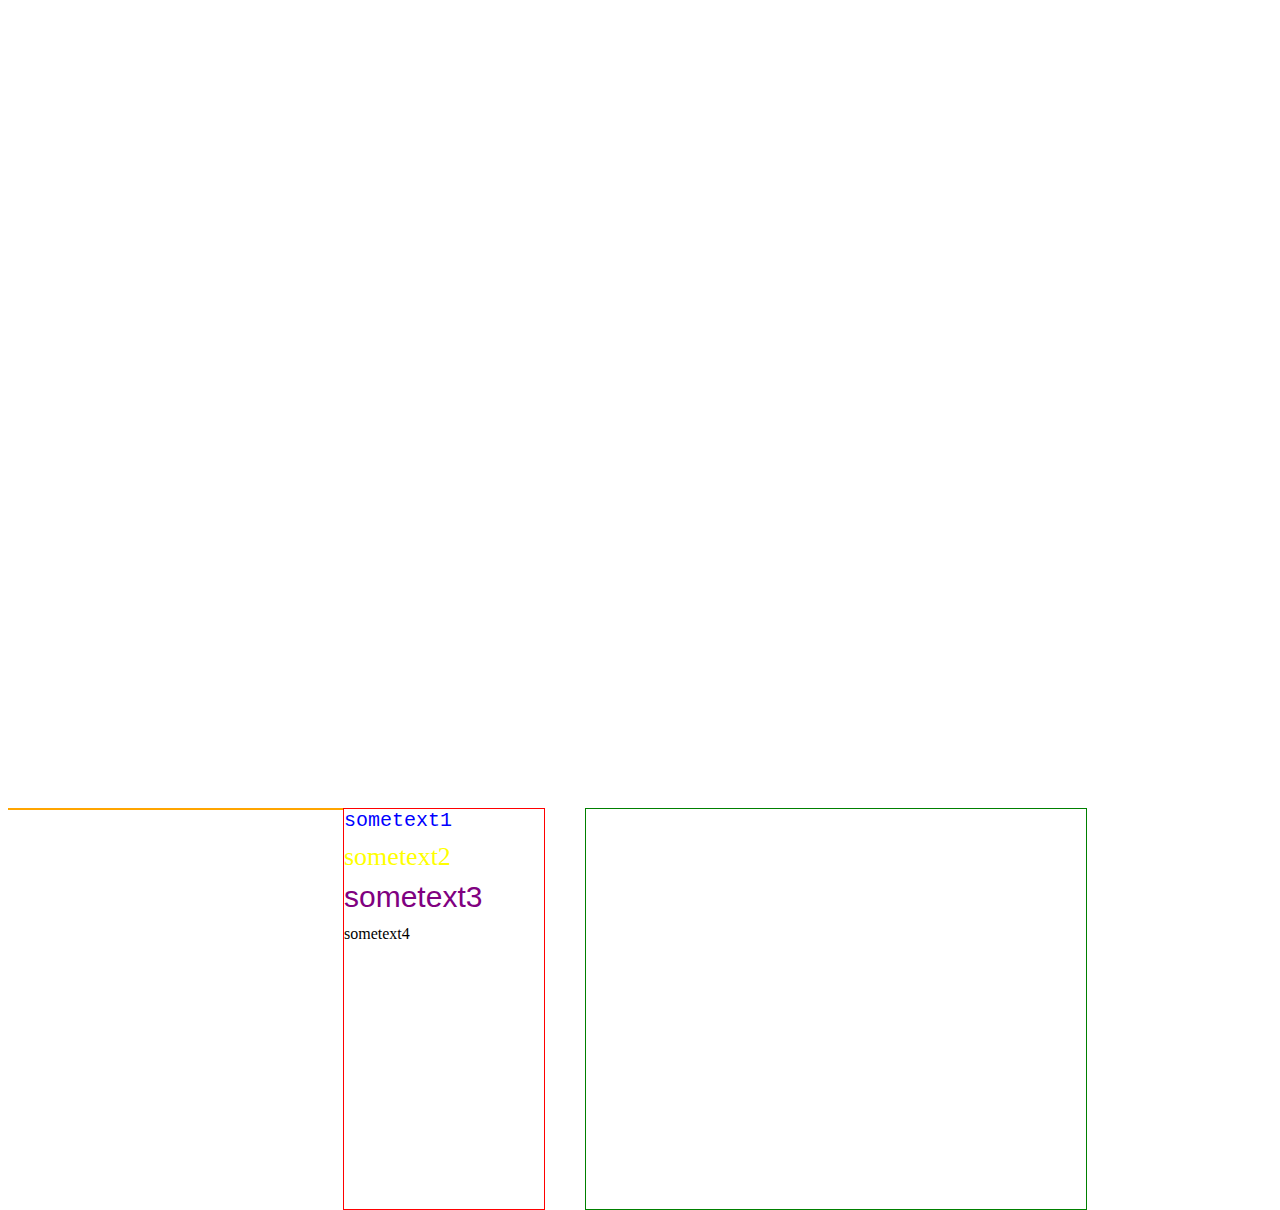
<file: dnd/index.html>
<!DOCTYPE html>
<html lang="en">

<head>
  <meta charset="UTF-8">
  <meta name="viewport" content="width=device-width, initial-scale=1.0">
  <meta http-equiv="X-UA-Compatible" content="ie=edge">
  <title>drag-clone</title>
  <style>
    .sendbox {
      width: 200px;
      height: 400px;
      border: 1px solid red;
      float: left;
    }

    .receivebox {
      width: 500px;
      height: 400px;
      border: 1px solid green;
      float: left;
      margin-left: 40px;
    }

    .text1 {
      width: 150px;
      height: 33px;
      color: blue;
      font-size: 20px;
      font-family: monospace;
    }

    .text2 {
      width: 160px;
      height: 38px;
      color: yellow;
      font-size: 26px;
      font-family: 'Microsoft Yahei';
    }

    .text3 {
      width: 170px;
      height: 45px;
      color: purple;
      font-size: 30px;
      font-family: Arial;
    }
  </style>
</head>

<body>
  <div style="width: 100%;height: 800px;"></div>
  <div style="width: 333px;height:100%;float: left;border: 1px solid orange"></div>
  <div id="from" class="sendbox">
    <div class="draggable text1">sometext1</div>
    <div class="draggable text2">sometext2</div>
    <div class="draggable text3">sometext3</div>
    <div class="text4">sometext4</div>
  </div>
  <div id="to" class="receivebox"></div>
  
</body>
<script>
  var draggy = false;
  var dnddy = false;
  var styleObj = {};
  var EventListen = {
    addEvent: function (node, eventName, handler) {
        if (node.addEventListener) {
            node.addEventListener(eventName, handler);
        } else if (node.attachEvent) {
            node.attachEvent("on" + eventName, handler);
        } else {
            node["on" + eventName] = handler;
        }
    },
    removeEvent: function (node, eventName, handler) {
        if (node.removeEventListener) {
            node.removeEventListener(eventName, handler);
        } else if (node.detachEvent) {
            node.detachEvent("on" + eventName, handler);
        } else {
            node["on" + eventName] = null;
        }
    }
};
// 阻止事件冒泡
  function stopBubble(event) {
    var e = event || window.event;
    if (e && e.stopPropagation) {
      e.stopPropagation()
    } else if (window.event) {
      window.event.cancelBubble = true;
    }
  }
// 阻止默认行为
  function stopDefault(event) {
    var e = event || window.event;
    if (e && e.preventDefault) {
      e.preventDefault();
    } else {
      window.event.returnValue = false;
    }
    // return false;
  }
  // 获取元素css属性的方法
  function getCSS(elem, styl) {
    return window.getComputedStyle(elem, null)[styl] || elem.currentStyle[styl];
  }

  function createDom(styleObj) {
    var dom = document.createElement("div");
    dom.style.position = "absolute";
    dom.style.height = styleObj.height;
    dom.style.width = styleObj.width;
    dom.style.color = styleObj.color;
    dom.style.fontSize = styleObj.fontSize;
    dom.style.fontFamily = styleObj.fontFamily;
    dom.style.border = styleObj.border;
    dom.innerText = styleObj.innerText;
    dom.setAttribute("class", "dndne active");
    return dom;
  }
  // 鼠标按下获取取到的dom信息
  EventListen.addEvent(document,'mousedown', function (event) {
    var e = event || window.event; 
    var target = e.target || e.srcElement;
    // 只兼容 ie10+ 火狐 和 谷歌
    var classListStr = target.getAttribute("class");
    if (classListStr.indexOf('draggable') !== -1) {
      stopDefault(e);
      draggy = true;
      // 取到我们想要的css属性并放到一个对象中
      styleObj.height = getCSS(target, 'height');
      styleObj.width = getCSS(target, 'width');
      styleObj.color = getCSS(target, 'color');
      styleObj.fontSize = getCSS(target, 'fontSize');
      styleObj.fontFamily = getCSS(target, 'fontFamily');
      styleObj.innerText = target.innerText;
      styleObj.x = e.offsetX;
      styleObj.y = e.offsetY;
      var dom = createDom(styleObj);
      dom.style.left = e.pageX - parseInt(styleObj.x) + "px";
      dom.style.top = e.pageY - parseInt(styleObj.y) + "px";
      document.body.appendChild(dom);
    }
    if(classListStr.indexOf('dndne') !== -1){
      // console.log("dndne");
      styleObj.x = e.offsetX;
      styleObj.y = e.offsetY;
      target.setAttribute("class","dndne dndneThis");
      dnddy = true;
    }
  });
  EventListen.addEvent(document,"mousemove", function (event) {
    var e = event || window.event;
    stopDefault(e);
    var activeDnd = document.querySelectorAll(".active")[0];
    var dndneThis = document.querySelectorAll(".dndneThis")[0];
    if (draggy === true) {
      activeDnd.style.left = e.pageX - parseInt(styleObj.x) + "px";
      activeDnd.style.top = e.pageY - parseInt(styleObj.y) + "px";
    }
    if(dnddy === true){
      dndneThis.style.left = e.pageX - parseInt(styleObj.x) + "px";
      dndneThis.style.top = e.pageY - parseInt(styleObj.y) + "px";
    }
  });
  EventListen.addEvent(document,'mouseup', function (event) {
    var e = event || window.event;
    var target = e.target || e.srcElement;
    var classListStr = target.getAttribute("class");
    if (classListStr.indexOf('dndne active') !== -1) {
      draggy = false;
      target.setAttribute("class","dndne");
    }
    if (classListStr.indexOf('dndne dndneThis') !== -1) {
      dnddy = false;
      target.setAttribute("class","dndne");
    }
  });
  EventListen.addEvent(document,'dblclick', function(event){
    var e = event || window.event;
    var target = e.target || e.srcElement;
    var classListStr = target.getAttribute("class");
    if (classListStr.indexOf('dndne') !== -1) {
      target.setAttribute("contenteditable",true);
    }
  });
</script>

</html>
</file>
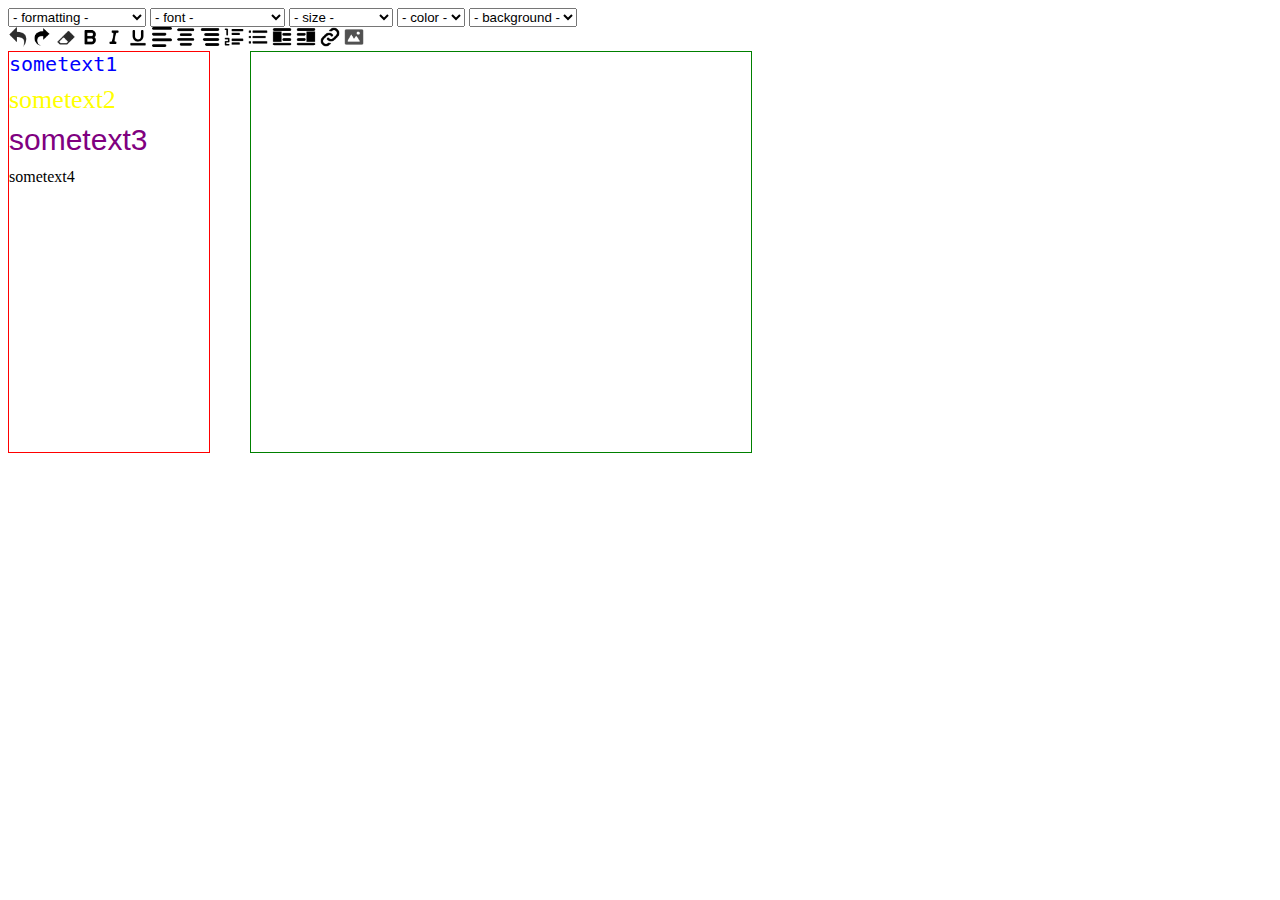
<file: editor/index.html>
<!DOCTYPE html>
<html lang="en">

<head>
  <meta charset="UTF-8">
  <meta name="viewport" content="width=device-width, initial-scale=1.0">
  <meta http-equiv="X-UA-Compatible" content="ie=edge">
  <title>editor</title>
  <style>
    .intLink{width: 20px;}
    .sendbox {
      width: 200px;
      height: 400px;
      border: 1px solid red;
      float: left;
    }
    .receivebox {
      width: 500px;
      height: 400px;
      border: 1px solid green;
      float: left;
      margin-left: 40px;
    }
    .text1 {
      width: 150px;
      height: 33px;
      color: blue;
      font-size: 20px;
      font-family: monospace;
    }
    .text2 {
      width: 160px;
      height: 38px;
      color: yellow;
      font-size: 26px;
      font-family: 'Microsoft Yahei';
    }
    .text3 {
      width: 170px;
      height: 45px;
      color: purple;
      font-size: 30px;
      font-family: Arial;
    }
  </style>
</head>

<body>
  <div id="toolBar1">
    <select onchange="myCommand('formatblock',this[this.selectedIndex].value)">
      <option selected>- formatting -</option>
      <option value="h1">Title 1 &lt;h1&gt;</option>
      <option value="h2">Title 2 &lt;h2&gt;</option>
      <option value="h3">Title 3 &lt;h3&gt;</option>
      <option value="h4">Title 4 &lt;h4&gt;</option>
      <option value="h5">Title 5 &lt;h5&gt;</option>
      <option value="h6">Subtitle &lt;h6&gt;</option>
      <option value="p">Paragraph &lt;p&gt;</option>
      <option value="pre">Preformatted &lt;pre&gt;</option>
    </select>
    <select onchange="myCommand('fontname',this[this.selectedIndex].value);this.selectedIndex=0;">
      <option class="heading" selected>- font -</option>
      <option>Arial</option>
      <option>Arial Black</option>
      <option>Courier New</option>
      <option>Times New Roman</option>
    </select>
    <select onchange="myCommand('fontsize',this[this.selectedIndex].value);this.selectedIndex=0;">
      <option class="heading" selected>- size -</option>
      <option value="1">Very small</option>
      <option value="2">A bit small</option>
      <option value="3">Normal</option>
      <option value="4">Medium-large</option>
      <option value="5">Big</option>
      <option value="6">Very big</option>
      <option value="7">Maximum</option>
    </select>
    <select onchange="myCommand('forecolor',this[this.selectedIndex].value);this.selectedIndex=0;">
      <option class="heading" selected>- color -</option>
      <option value="red">Red</option>
      <option value="blue">Blue</option>
      <option value="green">Green</option>
      <option value="black">Black</option>
    </select>
    <select onchange="myCommand('backcolor',this[this.selectedIndex].value);this.selectedIndex=0;">
      <option class="heading" selected>- background -</option>
      <option value="red">Red</option>
      <option value="green">Green</option>
      <option value="black">Black</option>
    </select>
  </div>
  <div id="toolBar2">
    <img class="intLink" title="Undo" onclick="myCommand('undo');" src="[data-uri]"
    />
    <img class="intLink" title="Redo" onclick="myCommand('redo');" src="[data-uri]"
    />
    <img class="intLink" title="Remove formatting" onclick="myCommand('removeFormat')" src="[data-uri]">
    <img class="intLink" title="Bold" onclick="myCommand('bold');" src="[data-uri]"
    />
    <img class="intLink" title="Italic" onclick="myCommand('italic');" src="[data-uri]"
    />
    <img class="intLink" title="Underline" onclick="myCommand('underline');" src="[data-uri]"
    />
    <img class="intLink" title="Left align" onclick="myCommand('justifyLeft');" src="[data-uri]"
    />
    <img class="intLink" title="Center align" onclick="myCommand('justifyCenter');" src="[data-uri]"
    />
    <img class="intLink" title="Right align" onclick="myCommand('justifyRight');" src="[data-uri]"
    />
    <img class="intLink" title="Numbered list" onclick="myCommand('insertorderedlist');" src="[data-uri]"
    />
    <img class="intLink" title="Dotted list" onclick="myCommand('insertunorderedlist');" src="[data-uri]"
    />
    <img class="intLink" title="Add indentation" onclick="myCommand('outdent');" src="[data-uri]"
    />
    <img class="intLink" title="Delete indentation" onclick="myCommand('indent');" src="[data-uri]"
    />
    <img class="intLink" title="Hyperlink" onclick="var sLnk=prompt('Write the URL here','http:\/\/');if(sLnk&&sLnk!=''&&sLnk!='http://'){myCommand('createlink',sLnk)}"
      src="[data-uri]"
    />
    <img class="intLink" title="Paste" onclick="myCommand('insertImage','[data-uri]');" src="[data-uri]"
    />
  </div>
  <div id="from" class="sendbox">
    <div class="draggable text1">sometext1</div>
    <div class="draggable text2">sometext2</div>
    <div class="draggable text3">sometext3</div>
    <div class="text4">sometext4</div>
  </div>
  <div id="to" class="receivebox"></div>
</body>
<script>
  function myCommand(cmd, val) {
    document.execCommand(cmd, false, val);
  }
  var draggy = false;
  var dnddy = false;
  var isDragging = false;
  var styleObj = {};
  var EventListen = {
    addEvent: function (node, eventName, handler) {
        if (node.addEventListener) {
            node.addEventListener(eventName, handler);
        } else if (node.attachEvent) {
            node.attachEvent("on" + eventName, handler);
        } else {
            node["on" + eventName] = handler;
        }
    },
    removeEvent: function (node, eventName, handler) {
        if (node.removeEventListener) {
            node.removeEventListener(eventName, handler);
        } else if (node.detachEvent) {
            node.detachEvent("on" + eventName, handler);
        } else {
            node["on" + eventName] = null;
        }
    }
};
// 阻止事件冒泡
  function stopBubble(event) {
    var e = event || window.event;
    if (e && e.stopPropagation) {
      e.stopPropagation()
    } else if (window.event) {
      window.event.cancelBubble = true;
    }
  }
// 阻止默认行为
  function stopDefault(event) {
    var e = event || window.event;
    if (e && e.preventDefault) {
      e.preventDefault();
    } else {
      window.event.returnValue = false;
    }
    // return false;
  }
  // 获取元素css属性的方法
  function getCSS(elem, styl) {
    return window.getComputedStyle(elem, null)[styl] || elem.currentStyle[styl];
  }

  function createDom(styleObj) {
    var dom = document.createElement("div");
    dom.style.position = "absolute";
    dom.style.height = styleObj.height;
    dom.style.width = styleObj.width;
    dom.style.color = styleObj.color;
    dom.style.fontSize = styleObj.fontSize;
    dom.style.fontFamily = styleObj.fontFamily;
    dom.innerText = styleObj.innerText;
    dom.setAttribute("class", "dndne active");
    return dom;
  }
  // 鼠标按下获取取到的dom信息
  EventListen.addEvent(document,'mousedown', function (event) {
    var e = event || window.event; 
    var target = e.target || e.srcElement;
    // 只兼容 ie10+ 火狐 和 谷歌
    isDragging = true;
    var classListStr = target.getAttribute("class");
    if (classListStr.indexOf('draggable') !== -1) {
      stopDefault(e);
      draggy = true;
      // 取到我们想要的css属性并放到一个对象中
      styleObj.height = getCSS(target, 'height');
      styleObj.width = getCSS(target, 'width');
      styleObj.color = getCSS(target, 'color');
      styleObj.fontSize = getCSS(target, 'fontSize');
      styleObj.fontFamily = getCSS(target, 'fontFamily');
      styleObj.innerText = target.innerText;
      styleObj.x = e.offsetX;
      styleObj.y = e.offsetY;
      var dom = createDom(styleObj);
      dom.style.left = e.pageX - parseInt(styleObj.x) + "px";
      dom.style.top = e.pageY - parseInt(styleObj.y) + "px";
      document.body.appendChild(dom);
    }
    if(classListStr.indexOf('dndne') !== -1){
      // console.log("dndne");
      styleObj.x = e.offsetX;
      styleObj.y = e.offsetY;
      target.setAttribute("class","dndne dndneThis");
      dnddy = true;
    }
    if(target.getAttribute("contenteditable")===true){
      isDragging = false;
    }
  });
  EventListen.addEvent(document,"mousemove", function (event) {
    var e = event || window.event;
    stopDefault(e);
    var activeDnd = document.querySelectorAll(".active")[0];
    var dndneThis = document.querySelectorAll(".dndneThis")[0];
    if (draggy === true) {
      activeDnd.style.left = e.pageX - parseInt(styleObj.x) + "px";
      activeDnd.style.top = e.pageY - parseInt(styleObj.y) + "px";
    }
    if(dnddy === true && isDragging === true){
      dndneThis.style.left = e.pageX - parseInt(styleObj.x) + "px";
      dndneThis.style.top = e.pageY - parseInt(styleObj.y) + "px";
    }
  });
  EventListen.addEvent(document,'mouseup', function (event) {
    var e = event || window.event;
    var target = e.target || e.srcElement;
    var classListStr = target.getAttribute("class");
    if (classListStr.indexOf('dndne active') !== -1) {
      draggy = false;
      target.setAttribute("class","dndne");
    }
    if (classListStr.indexOf('dndne dndneThis') !== -1) {
      dnddy = false;
      target.setAttribute("class","dndne");
    }
  });
  EventListen.addEvent(document,'dblclick', function(event){
    var e = event || window.event;
    var target = e.target || e.srcElement;
    var classListStr = target.getAttribute("class");
    if (classListStr.indexOf('dndne') !== -1) {
      isDragging = false;
      target.setAttribute("contenteditable",true);
    }
  });
</script>

</html>
</file>
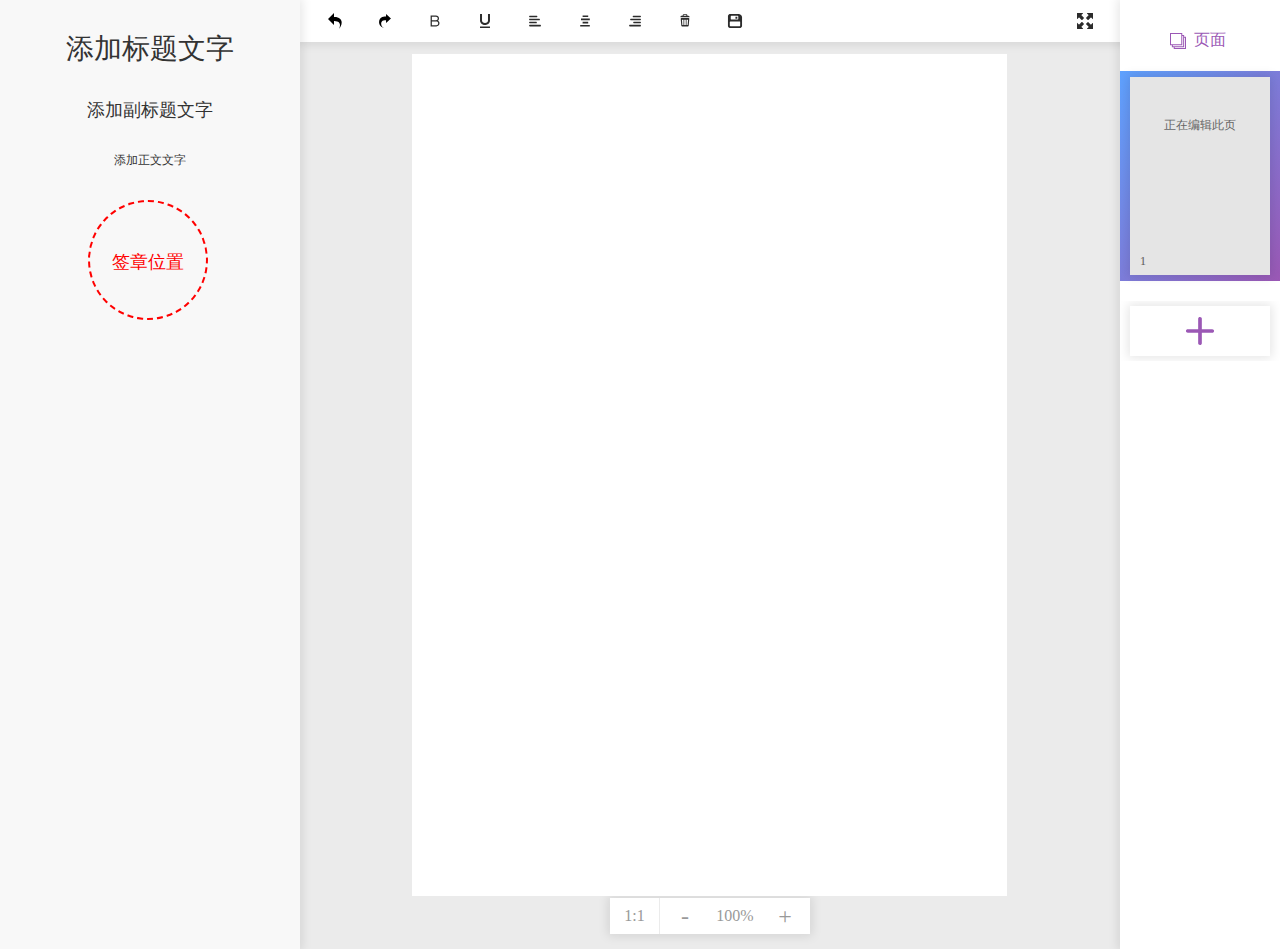
<file: dndne.html>
<!DOCTYPE html>
<html lang="en">

<head>
    <meta charset="UTF-8">
    <meta name="viewport" content="width=device-width, initial-scale=1.0">
    <meta http-equiv="X-UA-Compatible" content="ie=edge">
    <link rel="stylesheet" href="./css/dndne.css">
    <title>dndne编辑器</title>
</head>

<body>
    <div id="dndne_box" style="position: relative;height: 949px;" class="no-user-select">
        <div id="sendBox" class="sendBox">
            <div class="d-title draggable">添加标题文字</div>
            <br>
            <div class="d-subtitle draggable">添加副标题文字</div>
            <br>
            <div class="d-context draggable">添加正文文字</div>
            <br>
            <div id="signature" class="signature draggable" style="top: 200px;left: 88px;">签章位置</div>
        </div>
        <div class="rightbox">
            <div id="tools" class="tools">
                <ul class="tool-list">
                    <li id="tool_undo" class="tool-item tool-item11" title="撤销"></li>
                    <li id="tool_redo" class="tool-item tool-item10" title="重做"></li>
                    <li id="tool_bold" class="tool-item tool-item1" title="加粗"></li>
                    <li id="tool_underline" class="tool-item tool-item2" title="下划线"></li>
                    <li id="tool_alignleft" class="tool-item tool-item3" title="左对齐"></li>
                    <li id="tool_aligncenter" class="tool-item tool-item4" title="居中对齐"></li>
                    <li id="tool_alignright" class="tool-item tool-item5" title="右对齐"></li>
                    <li id="tool_delete" class="tool-item tool-item6" title="删除"></li>
                    <li id="tool_save" class="tool-item tool-item7" title="保存修改"></li>
                    <li id="tool_fullpage" class="tool-item tool-item8" title="全屏"></li>
                    <li id="tool_escfull" class="tool-item tool-item9" title="退出全屏"></li>
                </ul>
            </div>
            <div id="receiveBox" class="receiveBox">
                <div id="canvas" class="canvas"></div>
            </div>
            <div id="pages" class="pages">
                <div class="pg-title">页面</div>
                <ul id="page_list" class="page-list">
                    <li class="page-item active">
                        <div id="page1" class="min-page">
                            <div class="page-boxes"></div>
                        </div>
                        <div class="page-mask">正在编辑此页</div>
                        <div class="page-copy" title="复制此页"></div>
                        <div class="page-delete" title="删除此页"></div>
                        <div class="page-num">1</div>
                    </li>
                </ul>
                <div class="add-page-box">
                    <div id="add_page" class="add-page" title="添加新页"></div>
                </div>
            </div>
            <div id="scaleTool" class="scaleTool">
                <div class="stool" id="origin">1:1</div>
                <div class="stool fs24" id="reduce">-</div>
                <div class="stool2" id="scaleVal">100%</div>
                <div class="stool fs24" id="enlarge">+</div>
            </div>
        </div>
        <div id="pop_mask" class="pop-mask">
            <div id="delete_pop" class="delete-pop">
                <div class="pop-title">提示</div>
                <div class="pop-tip">删除页面后画布会消失哦！</div>
                <div class="pop-btns">
                    <input id="pop_cancel" class="pop-btn" type="button" value="取消">
                    <input id="pop_delete" class="pop-btn color-p" type="button" value="继续删除">
                </div>
            </div>
        </div>
        <div id="delete_tip1" class="delete-tip1">最后一页不能删除！</div>
        <div id="delete_tip2" class="delete-tip2">页面删除成功！</div>
        <div id="delete_tip3" class="delete-tip3">正在编辑的页面不能删除！</div>
        <div id="delete_tip4" class="delete-tip4">第一页不能删除！</div>
    </div>
</body>
<script src="./js/dndne.js"></script>
<script>
    var dndne = new Dndne();
    dndne.init({
        zIndex: 10000,
        interval: 10, // 自动保存时间间隔
        padding: {
            lnr: 40, // 左右留白 40px(不是硬性的，这里设置是为了设置编辑参考线)
            tnb: 50  // 上下留白 50px
        }
    });
    dndne.run();
</script>

</html>
</file>
<file: css/dndne.css>
html {
  height: 100%;
}

body {
  height: 100%;
  margin: 0;
  padding: 0;
  font-family: "microsoft yahei" !important;
}

ul,
li {
  list-style: none;
  margin: 0;
  padding: 0;
}

.draggable {
  cursor: pointer;
}

.sendBox {
  position: relative;
  z-index: 3;
  float: left;
  width: 300px;
  height: 100%;
  box-sizing: border-box;
  padding: 30px 0 100px;
  text-align: center;
  background-color: #f8f8f8;
  box-shadow: 0 0 10px 2px rgba(0, 0, 0, 0.1);
}

.receiveBox {
  position: relative;
  height: 100%;
  background-color: #ebebeb;
}

.d-title {
  display: inline-block;
  color: #333;
  font-size: 28px;
}

.d-subtitle {
  display: inline-block;
  margin-top: 30px;
  color: #333;
  font-size: 18px;
}

.d-context {
  display: inline-block;
  margin-top: 30px;
  color: #333;
  font-size: 12px;
}

.signature {
  position: absolute;
  width: 120px;
  height: 120px;
  line-height: 120px;
  text-align: center;
  font-size: 18px;
  color: red;
  border: 2px dashed red;
  border-radius: 60px;
  cursor: pointer;
  box-sizing: border-box;
}

.rightbox {
  position: relative;
  height: 100%;
  margin-left: 300px;
}

.tools {
  position: absolute;
  top: 0;
  left: 0;
  z-index: 1;
  width: 100%;
  height: 42px;
  background-color: #fff;
  transition: all .3s;
  box-shadow: 0 0 10px 2px rgba(0, 0, 0, 0.1);
}

.canvas {
  position: absolute;
  z-index: 1;
  top: 50%;
  margin-top: -421px;
  left: 50%;
  margin-left: -378px;
  width: 595px;
  height: 842px;
  background-color: #fff;
  overflow: hidden;
}

.scaleTool {
  position: absolute;
  bottom: 15px;
  left: 50%;
  margin-left: -180px;
  width: 200px;
  height: 36px;
  background-color: #fff;
  box-shadow: 0 0 10px 2px rgba(0, 0, 0, 0.1);
}

.stool {
  float: left;
  height: 36px;
  width: 50px;
  line-height: 36px;
  box-sizing: border-box;
  text-align: center;
  cursor: pointer;
  color: #999;
}

.stool:first-child {
  border-right: 1px solid #ebebeb;
}

.stool:hover {
  background-color: #ebebeb;
}

.stool2 {
  float: left;
  width: 50px;
  text-align: center;
  line-height: 36px;
  color: #999;
}

.fs24 {
  font-size: 24px;
}

.pages {
  position: absolute;
  right: 0;
  top: 0;
  z-index: 2;
  width: 160px;
  height: 100%;
  background-color: #fff;
  box-shadow: 0 0 10px 2px rgba(0, 0, 0, 0.1);
  overflow-y: auto;
  overflow-x: hidden;
}

.pages::-webkit-scrollbar {
  width: 0 !important
}

.pages {
  -ms-overflow-style: none;
}

.pages {
  overflow: -moz-scrollbars-none;
}

.pg-title {
  margin-left: 50px;
  margin-top: 30px;
  padding-left: 24px;
  color: #9b58b5;
  background: url(../images/page.png) no-repeat 0 center;
}

.page-item {
  position: relative;
  width: 160px;
  height: 210px;
}

.page-item.active {
  background: linear-gradient(to bottom right, #5ea2ff, #9b58b5);
}

.min-page {
  position: absolute;
  top: 6px;
  left: 10px;
  width: 140px;
  height: 198px;
  background-color: #fff;
  box-shadow: 0 0 10px 2px rgba(0, 0, 0, 0.1);
  overflow: hidden;
}

.min-page:hover {
  cursor: pointer;
}

.page-item.active .page-mask {
  position: absolute;
  top: 6px;
  left: 10px;
  z-index: 10;
  width: 140px;
  height: 198px;
  box-sizing: border-box;
  padding-top: 40px;
  text-align: center;
  font-size: 12px;
  color: #666;
  cursor: pointer;
  background-color: rgba(0, 0, 0, .1);
}

.page-item .page-mask {
  position: absolute;
  top: 6px;
  left: 10px;
  z-index: 10;
  width: 140px;
  height: 198px;
  box-sizing: border-box;
  padding-top: 40px;
  text-align: center;
  font-size: 12px;
  color: transparent;
  cursor: pointer;
  background-color: transparent;
}

.page-item.active .min-page {
  background-color: #fff;
}

.page-item:hover .min-page {
  box-shadow: 0 0 10px 2px rgba(0, 0, 0, 0.2);
}

.page-item:hover .page-copy,
.page-item:hover .page-delete {
  display: block;
}

.page-copy {
  display: none;
  position: absolute;
  top: 12px;
  left: 20px;
  z-index: 11;
  border-radius: 3px;
  width: 24px;
  height: 24px;
  cursor: pointer;
  background: #fff url(../images/copy.png) no-repeat center;
  box-shadow: 0 0 10px 2px rgba(0, 0, 0, 0.1);
}

.page-copy:hover {
  background: #fff url(../images/copy_h.png) no-repeat center;
}

.page-delete {
  display: none;
  position: absolute;
  top: 12px;
  right: 20px;
  z-index: 11;
  border-radius: 3px;
  width: 24px;
  height: 24px;
  cursor: pointer;
  background: #fff url(../images/delete.png) no-repeat center;
  box-shadow: 0 0 10px 2px rgba(0, 0, 0, 0.1);
}

.page-delete:hover {
  background: #fff url(../images/delete_h.png) no-repeat center;
}

.page-num {
  position: absolute;
  bottom: 12px;
  left: 20px;
  cursor: pointer;
  color: #666;
  font-size: 12px;
}

.page-list {
  margin-top: 20px;
  margin-bottom: 20px;
}

.add-page-box {
  position: absolute;
  z-index: 20;
  width: 160px;
  height: 60px;
  background-color: #fff;
  overflow: hidden;
}

.add-page {
  position: absolute;
  top: 5px;
  left: 10px;
  width: 140px;
  height: 50px;
  cursor: pointer;
  background: url(../images/add.png) no-repeat center;
  box-shadow: 0 0 10px 2px rgba(0, 0, 0, 0.1);
}

.add-page-box:hover .add-page {
  box-shadow: 0 0 10px 2px rgba(0, 0, 0, 0.2);
}

.tool-list {
  padding-right: 180px;
}

.tool-item {
  float: left;
  box-sizing: border-box;
  width: 30px;
  height: 30px;
  margin-left: 20px;
  margin-top: 6px;
  border-radius: 4px;
  border: 1px solid transparent;
  cursor: pointer;
}

.tool-item:hover {
  border: 1px solid #9b58b5;
  background-color: #f5f5f5 !important;
}

.tool-item1 {
  background: url(../images/css_sprites.png) -4px -4px;
}

.tool-item2 {
  background: url(../images/css_sprites.png) -76px -76px;
}

.tool-item3 {
  background: url(../images/css_sprites.png) -76px -4px;
}

.tool-item4 {
  background: url(../images/css_sprites.png) -4px -40px;
}

.tool-item5 {
  background: url(../images/css_sprites.png) -4px -76px;
}

.tool-item6 {
  background: url(../images/delete.png) no-repeat center;
}

.tool-item7 {
  background: url(../images/save.png) no-repeat center;
}

.tool-item8 {
  float: right;
  background: url(../images/fullpage.png) no-repeat center;
}

.tool-item9 {
  float: right;
  display: none;
  background: url(../images/escfull.png) no-repeat center;
}

.tool-item10 {
  background: url(../images/redo.png) no-repeat center;
}

.tool-item11 {
  background: url(../images/undo.png) no-repeat center;
}

.delete-pop {
  position: absolute;
  top: 50%;
  left: 50%;
  width: 500px;
  height: 300px;
  margin-top: -150px;
  margin-left: -250px;
  background-color: #fff;
  text-align: center;
}

.pop-mask {
  display: none;
  position: fixed;
  top: 0;
  left: 0;
  z-index: 12000;
  width: 100%;
  height: 100%;
  transition: all .5;
  background-color: rgba(0, 0, 0, .5);
}

.pop-title {
  font-size: 22px;
  padding-top: 40px;
  color: #333;
}

.pop-tip {
  font-size: 14px;
  margin-top: 40px;
  color: #666;
}

.pop-btns {
  margin-top: 70px;
}

.pop-btn {
  width: 150px;
  height: 40px;
  text-align: center;
  background-color: #fff;
  border: 1px solid #ccc;
  color: #999;
  cursor: pointer;
  outline: none;
}

.color-p {
  background-color: #9b58b5;
  color: #fff;
  border: 1px solid #9b58b5;
  margin-left: 20px;
}

.delete-tip1,
.delete-tip3,
.delete-tip4 {
  position: absolute;
  top: -40px;
  left: 50%;
  z-index: 99;
  margin-left: -75px;
  width: 150px;
  height: 40px;
  line-height: 40px;
  padding-left: 50px;
  border-radius: 4px;
  color: #666;
  font-size: 14px;
  opacity: 0;
  transition: all .5s;
  box-shadow: 0 0 10px 2px rgba(0, 0, 0, 0.2);
  background: #fff url(../images/error.png) no-repeat 20px center;
}

.delete-tip3 {
  margin-left: -90px;
  width: 180px;
}

.delete-tip4 {
  margin-left: -70px;
  width: 140px;
}

.delete-tip2 {
  position: absolute;
  top: -40px;
  left: 50%;
  z-index: 99;
  margin-left: -60px;
  width: 120px;
  height: 40px;
  line-height: 40px;
  padding-left: 50px;
  border-radius: 4px;
  color: #666;
  font-size: 14px;
  opacity: 0;
  transition: all .5s;
  box-shadow: 0 0 10px 2px rgba(0, 0, 0, 0.2);
  background: #fff url(../images/success.png) no-repeat 20px center;
}

.page-boxes {
  position: absolute;
  top: 0;
  left: 0;
  transform: scale(0.2353);
  -webkit-transform: scale(0.2353);
  -moz-transform: scale(0.2353);
  -ms-transform: scale(0.2353);
  -o-transform: scale(0.2353);
}

.fullpage_pattern {
  display: none;
  position: fixed;
  top: 0;
  left: 0;
  z-index: 999;
  width: 100%;
  height: 100%;
  background-color: #fff;
}

.no-user-select {
  -moz-user-select: none;
  -o-user-select: none;
  -khtml-user-select: none;
  -webkit-user-select: none;
  -ms-user-select: none;
  user-select: none;
}

.newdndne {
  cursor: move;
}

.hide-style {
  opacity: 0;
}

.dndne {
  position: absolute;
  height: auto!important;
  box-sizing: border-box;
}

.dndne:hover::before {
  position: absolute;
  display: block;
  content: "";
  width: 100%;
  height: 100%;
  top: 0;
  left: 0;
  outline: 1px dashed #d6d6d6;
}

.dndne.active::before {
  position: absolute;
  display: block;
  content: "";
  width: 100%;
  height: 100%;
  top: 0;
  left: 0;
  outline: 1px dashed rgba(0, 0, 0, .5);
}

.dndne.active .stick {
  display: block;
}

.stick {
  position: absolute;
  z-index: 20000;
  display: none;
  width: 14px;
  height: 14px;
  box-sizing: border-box;
  background: #626262;
  border-radius: 50%;
  border: 2px solid #fff;
  box-shadow: 0 0 3px 1px rgba(0, 0, 0, .15);
}

.stick-tl {
  top: -7px;
  left: -7px;
  cursor: nw-resize;
}

.stick-tr {
  top: -7px;
  right: -7px;
  cursor: ne-resize
}

.stick-l {
  top: 50%;
  left: -7px;
  margin-top: -7px!important;
  cursor: w-resize;
}

.stick-r {
  top: 50%;
  right: -7px;
  margin-top: -7px!important;
  cursor: e-resize;
}

.stick-bl {
  bottom: -7px;
  left: -7px;
  cursor: sw-resize;
}

.stick-br {
  bottom: -7px;
  right: -7px;
  cursor: se-resize;
}

.dndne-text {
  outline: none;
  z-index: 1;
}

.dndne.active.dndne-editor .stick-tl {
  display: none;
}

.dndne.active.dndne-editor .stick-tr {
  display: none;
}

.dndne.active.dndne-editor .stick-bl {
  display: none;
}

.dndne.active.dndne-editor .stick-br {
  display: none;
}

.dndne.active.dndne-editor .stick-l {
  width: 7px;
  border-right: none;
  border-radius: 7px 0 0 7px;
}

.dndne.active.dndne-editor .stick-r {
  width: 7px;
  border-left: none;
  border-radius: 0 7px 7px 0;
}
.dndne .dndne-text{
  cursor: move;
}
.dndne.active.dndne-editor .dndne-text{
  cursor: text;
}
::selection {
  background: rgba(155,93,180,.7);
  color: white;
}

::-moz-selection {
  background: rgba(155,93,180,.7);
  color: white;
}

::-webkit-selection {
  background: rgba(155,93,180,.7);
  color: white;
}
.dndne p,.dndne div{
  margin: 0;
  padding: 0;
}
.sign{
  cursor: move;
}
</file>
